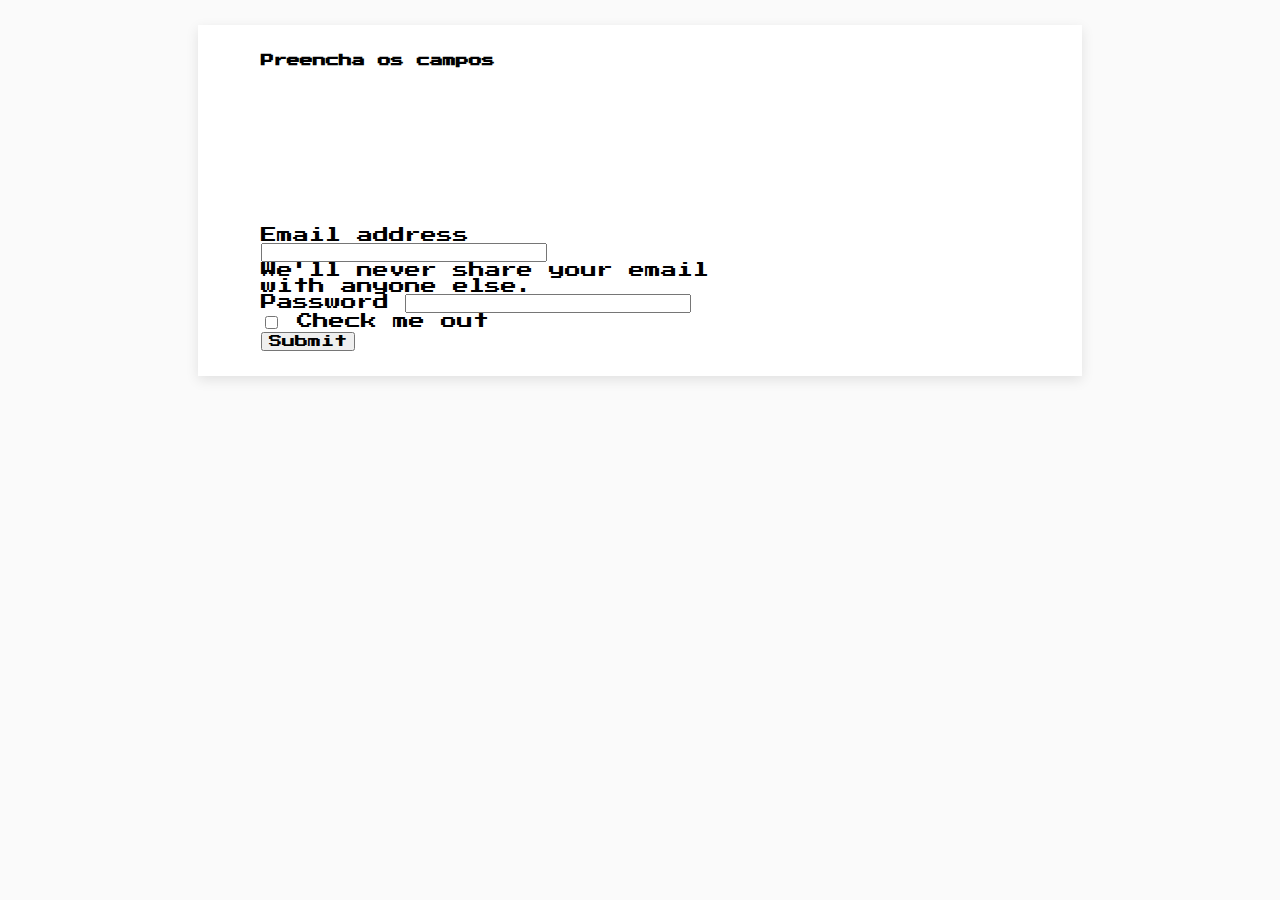
<file: loggin.html>
<!DOCTYPE html>
<html lang="en">

<head>
    <meta charset="UTF-8">
    <meta http-equiv="X-UA-Compatible" content="IE=edge">
    <meta name="viewport" content="width=device-width, initial-scale=1.0">
    <link rel="stylesheet" href="./views/assets/loggin.css">
    <link href="https://cdn.jsdelivr.net/npm/bootstrap@5.1.3/dist/css/bootstrap.min.css" rel="stylesheet"
        integrity="sha384-1BmE4kWBq78iYhFldvKuhfTAU6auU8tT94WrHftjDbrCEXSU1oBoqyl2QvZ6jIW3" crossorigin="anonymous">
    <title>Document</title>
</head>

<body> 
  <div class="total">
  <h5>Preencha os campos</h5>
    <form class="geral">
        <div class="mb-3">
          <label for="exampleInputEmail1" class="form-label">Email address</label>
          <input type="email" class="form-control" id="exampleInputEmail1" aria-describedby="emailHelp">
          <div id="emailHelp" class="form-text">We'll never share your email with anyone else.</div>
        </div>
        <div class="mb-3">
          <label for="exampleInputPassword1" class="form-label">Password</label>
          <input type="password" class="form-control" id="exampleInputPassword1">
        </div>
        <div class="mb-3 form-check">
          <input type="checkbox" class="form-check-input" id="exampleCheck1">
          <label class="form-check-label" for="exampleCheck1">Check me out</label>
        </div>
        <button type="submit" class="btn btn-primary">Submit</button>
      </form>
    </div>

    <script src="https://cdn.jsdelivr.net/npm/@popperjs/core@2.10.2/dist/umd/popper.min.js"
        integrity="sha384-7+zCNj/IqJ95wo16oMtfsKbZ9ccEh31eOz1HGyDuCQ6wgnyJNSYdrPa03rtR1zdB"
        crossorigin="anonymous"></script>
    <script src="https://cdn.jsdelivr.net/npm/bootstrap@5.1.3/dist/js/bootstrap.min.js"
        integrity="sha384-QJHtvGhmr9XOIpI6YVutG+2QOK9T+ZnN4kzFN1RtK3zEFEIsxhlmWl5/YESvpZ13"
        crossorigin="anonymous"></script>
</body>

</html>
</file>
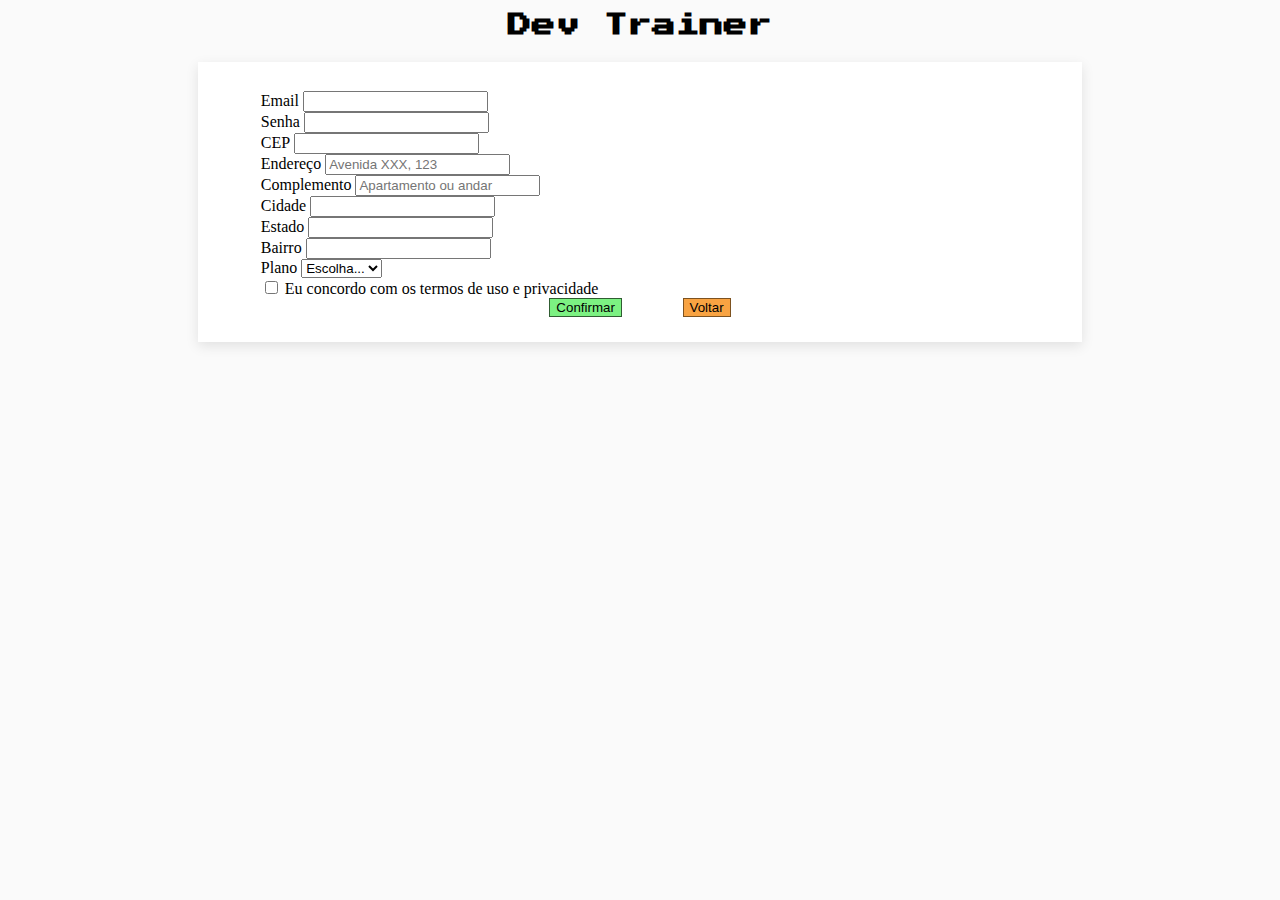
<file: html/cadastro.html>
<!DOCTYPE html>
<html lang="en">
<head>
    <meta charset="UTF-8">
    <meta http-equiv="X-UA-Compatible" content="IE=edge">
    <meta name="viewport" content="width=device-width, initial-scale=1.0">
    <title>Dev Trainer</title>
    <link href="https://cdn.jsdelivr.net/npm/bootstrap@5.1.3/dist/css/bootstrap.min.css" rel="stylesheet" integrity="sha384-1BmE4kWBq78iYhFldvKuhfTAU6auU8tT94WrHftjDbrCEXSU1oBoqyl2QvZ6jIW3" crossorigin="anonymous">
    <link rel="stylesheet" href="../css/cadastro.css">
</head>
<body>

  <div class="container-title">
    <h1 class="company-title">Dev Trainer</h1>
  </div>
<div class="container-form">
  <div class="form-area">
  <form class="row g-3">
    <div class="col-md-6">
      <label for="inputEmail4" class="form-label">Email</label>
      <input type="email" class="form-control" id="inputEmail4">
    </div>
    <div class="col-md-6">
      <label for="inputPassword4" class="form-label">Senha</label>
      <input type="password" class="form-control" id="inputPassword4">
    </div>
    <div class="col-md-4">
      <label for="inputCep" class="form-label">CEP</label>
      <input type="text" class="form-control" id="inputCep">
    </div>
    <div class="col-md-8">
      <label for="inputAddress" class="form-label">Endereço</label>
      <input type="text" class="form-control" id="inputAddress" placeholder="Avenida XXX, 123">
    </div>
    <div class="col-md-6">
      <label for="inputAddress2" class="form-label">Complemento</label>
      <input type="text" class="form-control" id="inputAddress2" placeholder="Apartamento ou andar">
    </div>
    <div class="col-md-6">
      <label for="inputCity" class="form-label">Cidade</label>
      <input type="text" class="form-control" id="inputCity">
    </div>
    <div class="col-md-6">
      <label for="inputState" class="form-label">Estado</label>
      <input type="text" class="form-control" id="inputState">
    </div>
        <div class="col-md-6">
          <label for="inputState" class="form-label">Bairro</label>
          <input type="text" class="form-control" id="inputNeighborhood">
        </div>
        <div class="col-md-12">
          <label for="inputPlano" class="form-label">Plano</label>
          <select id="inputPlano" class="form-select">
            <option selected>Escolha...</option>
            <option>Gratuito</option>
            <option>Junior</option>
            <option>Pleno</option>
            <option>Sênior</option>
          </select>
        </div>
        <div class="col-12">
          <div class="form-check">
            <input class="form-check-input" type="checkbox" id="gridCheck">
            <label class="form-check-label" for="gridCheck">
              Eu concordo com os termos de uso e privacidade
            </label>
          </div>
        </div>
        <div class="btn-div" class="col-6">
          <button type="submit" id="green-btn" class="btn btn-primary">Confirmar</button>
          <div class="btn-div" class="col-6">
            <button type="submit" id="orange-btn" class="btn btn-primary">Voltar</button>
          </div>
        </div>
        </div>
      </form>
    </div>
  </div>

  <script src="https://cdn.jsdelivr.net/npm/@popperjs/core@2.10.2/dist/umd/popper.min.js" integrity="sha384-7+zCNj/IqJ95wo16oMtfsKbZ9ccEh31eOz1HGyDuCQ6wgnyJNSYdrPa03rtR1zdB" crossorigin="anonymous"></script>
  <script src="https://cdn.jsdelivr.net/npm/bootstrap@5.1.3/dist/js/bootstrap.min.js" integrity="sha384-QJHtvGhmr9XOIpI6YVutG+2QOK9T+ZnN4kzFN1RtK3zEFEIsxhlmWl5/YESvpZ13" crossorigin="anonymous"></script>
  <script src="https://code.jquery.com/jquery-3.6.0.js"></script>
  <script src="../js/models/cep-model.js"></script>
</body>
</html>
</file>
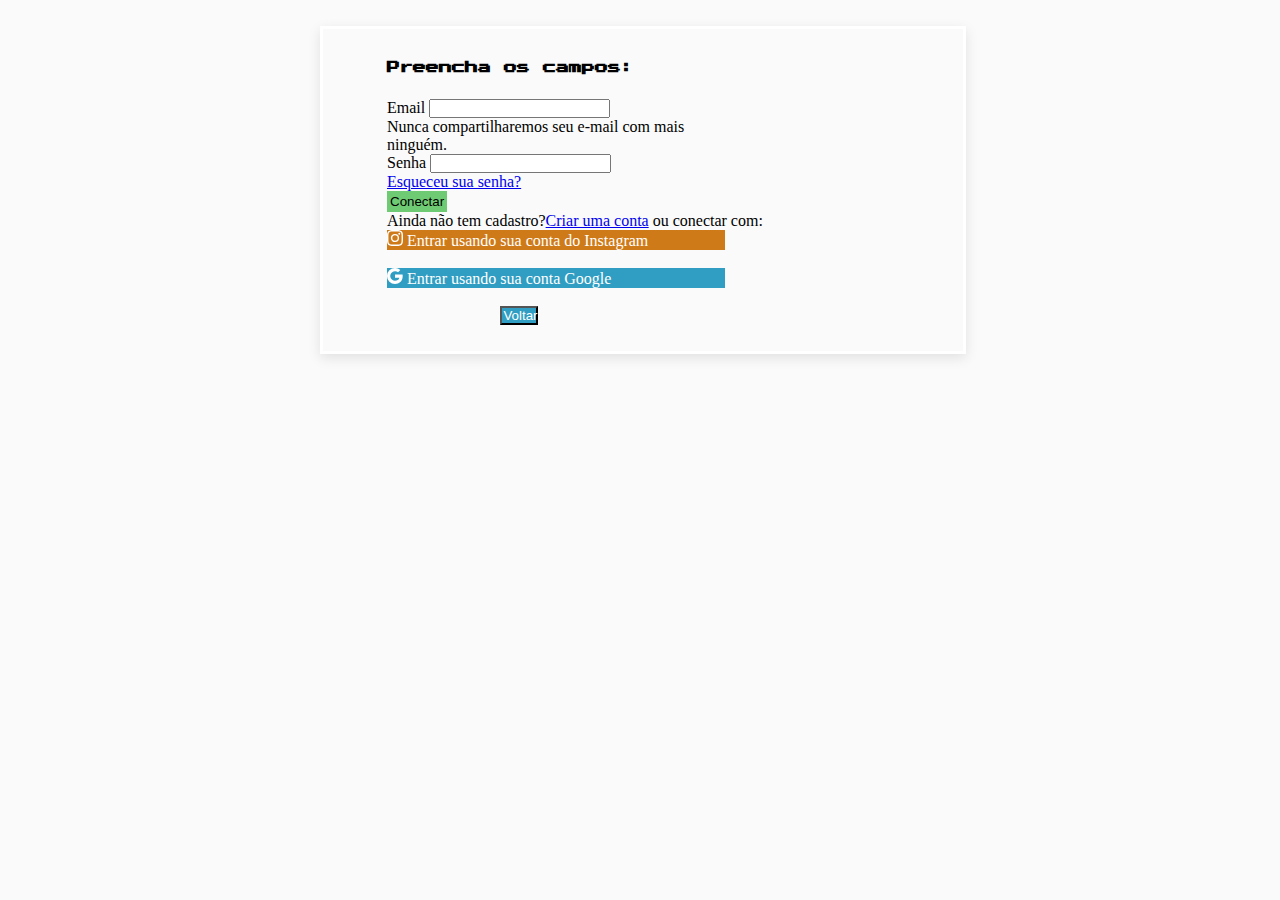
<file: html/login.html>
<!DOCTYPE html>
<html lang="en">

<head>
  <meta charset="UTF-8">
  <meta http-equiv="X-UA-Compatible" content="IE=edge">
  <meta name="viewport" content="width=device-width, initial-scale=1.0">
  <link rel="stylesheet" href="../css/login.css">
  <link href="https://cdn.jsdelivr.net/npm/bootstrap@5.1.3/dist/css/bootstrap.min.css" rel="stylesheet"
    integrity="sha384-1BmE4kWBq78iYhFldvKuhfTAU6auU8tT94WrHftjDbrCEXSU1oBoqyl2QvZ6jIW3" crossorigin="anonymous">
  <link rel="stylesheet" href="../css/medialogin.css">
  <title>Document</title>
</head>

<body>
  <main class="total">
    <h5>Preencha os campos:</h5>
    <form class="formulario">
      <div class="mb-3">
        <label for="exampleInputEmail1" class="form-label">Email</label>
        <input type="email" class="form-control" id="exampleInputEmail1" aria-describedby="emailHelp">
        <div id="emailHelp" class="form-text">Nunca compartilharemos seu e-mail com mais ninguém.</div>
      </div>
      <div class="mb-3">
        <label for="exampleInputPassword1" class="form-label">Senha</label>
        <input type="password" class="form-control" id="exampleInputPassword1">
      </div>
      <div class="recuperaSenha">
        <p>
          <a href="redefinir_senha.html">Esqueceu sua senha?</a>
        </p>
      </div>
      <button type="submit" class="btn btn-primary" id="botaoconectar">Conectar</button>

      <div class="socialMedias">
        <p>Ainda não tem cadastro?<a href="cadastro.html">Criar uma conta</a> ou conectar com:
        </p>
        <div class="instagram">
          <a href=" ">
            <svg xmlns="http://www.w3.org/2000/svg" width="16" height="16" fill="currentColor" class="bi bi-instagram"
              viewBox="0 0 16 16">
              <path
                d="M8 0C5.829 0 5.556.01 4.703.048 3.85.088 3.269.222 2.76.42a3.917 3.917 0 0 0-1.417.923A3.927 3.927 0 0 0 .42 2.76C.222 3.268.087 3.85.048 4.7.01 5.555 0 5.827 0 8.001c0 2.172.01 2.444.048 3.297.04.852.174 1.433.372 1.942.205.526.478.972.923 1.417.444.445.89.719 1.416.923.51.198 1.09.333 1.942.372C5.555 15.99 5.827 16 8 16s2.444-.01 3.298-.048c.851-.04 1.434-.174 1.943-.372a3.916 3.916 0 0 0 1.416-.923c.445-.445.718-.891.923-1.417.197-.509.332-1.09.372-1.942C15.99 10.445 16 10.173 16 8s-.01-2.445-.048-3.299c-.04-.851-.175-1.433-.372-1.941a3.926 3.926 0 0 0-.923-1.417A3.911 3.911 0 0 0 13.24.42c-.51-.198-1.092-.333-1.943-.372C10.443.01 10.172 0 7.998 0h.003zm-.717 1.442h.718c2.136 0 2.389.007 3.232.046.78.035 1.204.166 1.486.275.373.145.64.319.92.599.28.28.453.546.598.92.11.281.24.705.275 1.485.039.843.047 1.096.047 3.231s-.008 2.389-.047 3.232c-.035.78-.166 1.203-.275 1.485a2.47 2.47 0 0 1-.599.919c-.28.28-.546.453-.92.598-.28.11-.704.24-1.485.276-.843.038-1.096.047-3.232.047s-2.39-.009-3.233-.047c-.78-.036-1.203-.166-1.485-.276a2.478 2.478 0 0 1-.92-.598 2.48 2.48 0 0 1-.6-.92c-.109-.281-.24-.705-.275-1.485-.038-.843-.046-1.096-.046-3.233 0-2.136.008-2.388.046-3.231.036-.78.166-1.204.276-1.486.145-.373.319-.64.599-.92.28-.28.546-.453.92-.598.282-.11.705-.24 1.485-.276.738-.034 1.024-.044 2.515-.045v.002zm4.988 1.328a.96.96 0 1 0 0 1.92.96.96 0 0 0 0-1.92zm-4.27 1.122a4.109 4.109 0 1 0 0 8.217 4.109 4.109 0 0 0 0-8.217zm0 1.441a2.667 2.667 0 1 1 0 5.334 2.667 2.667 0 0 1 0-5.334z" />
            </svg>
            Entrar usando sua conta do Instagram
          </a>
        </div>
        <br>
        <div class="emailGoogle">
          <a href=" ">
            <svg xmlns="http://www.w3.org/2000/svg" width="16" height="16" fill="currentColor" class="bi bi-google"
              viewBox="0 0 16 16">
              <path
                d="M15.545 6.558a9.42 9.42 0 0 1 .139 1.626c0 2.434-.87 4.492-2.384 5.885h.002C11.978 15.292 10.158 16 8 16A8 8 0 1 1 8 0a7.689 7.689 0 0 1 5.352 2.082l-2.284 2.284A4.347 4.347 0 0 0 8 3.166c-2.087 0-3.86 1.408-4.492 3.304a4.792 4.792 0 0 0 0 3.063h.003c.635 1.893 2.405 3.301 4.492 3.301 1.078 0 2.004-.276 2.722-.764h-.003a3.702 3.702 0 0 0 1.599-2.431H8v-3.08h7.545z" />
            </svg>
            Entrar usando sua conta Google
          </a>
          <br>
          <br>
          <button id="btnvoltarlogin" class="btn btn-primary"><a class="linkvoltar" href="../index.html">Voltar</a></button>
    </form>
  </main>
  
  <script src="https://cdn.jsdelivr.net/npm/@popperjs/core@2.10.2/dist/umd/popper.min.js"
    integrity="sha384-7+zCNj/IqJ95wo16oMtfsKbZ9ccEh31eOz1HGyDuCQ6wgnyJNSYdrPa03rtR1zdB"
    crossorigin="anonymous"></script>
  <script src="https://cdn.jsdelivr.net/npm/bootstrap@5.1.3/dist/js/bootstrap.min.js"
    integrity="sha384-QJHtvGhmr9XOIpI6YVutG+2QOK9T+ZnN4kzFN1RtK3zEFEIsxhlmWl5/YESvpZ13"
    crossorigin="anonymous"></script>
    <script src="../js/controllers/botoes-controller.js"></script>

</body>

</html>
</file>
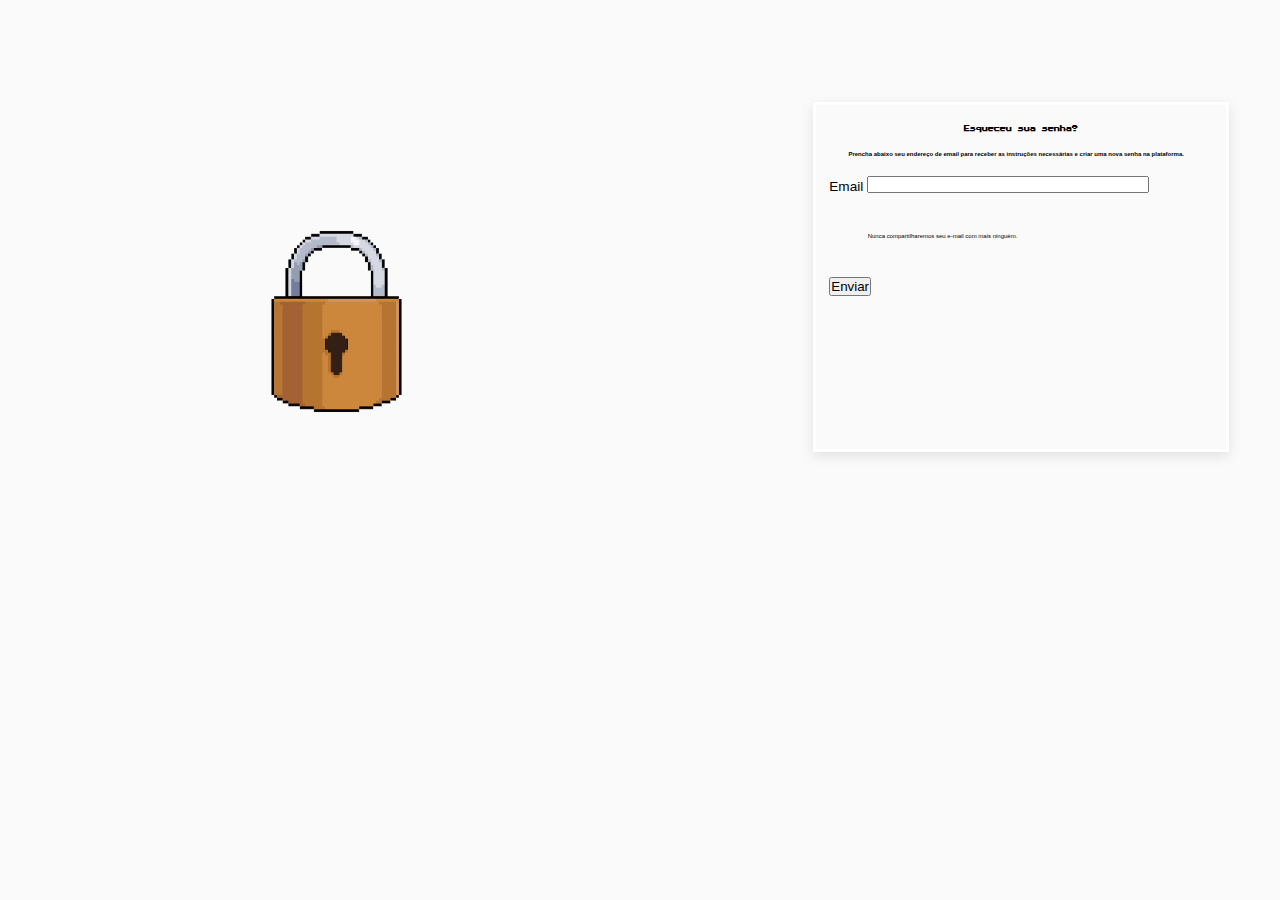
<file: html/redefinir_senha.html>
<!DOCTYPE html>
<html lang="en">
<head>
    <meta charset="UTF-8">
    <meta http-equiv="X-UA-Compatible" content="IE=edge">
    <meta name="viewport" content="width=device-width, initial-scale=1.0">
    <link rel="stylesheet" href="../css/mediaredefinir.css">
    <title>Document</title>
    <link href="https://cdn.jsdelivr.net/npm/bootstrap@5.1.3/dist/css/bootstrap.min.css" rel="stylesheet" integrity="sha384-1BmE4kWBq78iYhFldvKuhfTAU6auU8tT94WrHftjDbrCEXSU1oBoqyl2QvZ6jIW3" crossorigin="anonymous">
    <link rel="preconnect" href="https://fonts.googleapis.com">
    <link rel="preconnect" href="https://fonts.gstatic.com" crossorigin>
    <link href="https://fonts.googleapis.com/css2?family=Press+Start+2P&display=swap" rel="stylesheet">
    <link href="../css/redefinir_senha.css" rel="stylesheet">
</head>
<body>
  <div>
  <img class="cadeado" src="../assets/imgs/cadeado.png">
  </div>
     <div class="geral">
        <form>
          <h3 class="texto01">Esqueceu sua senha?</h3>
          <h6 class="texto02">Prencha abaixo seu endereço de email para receber as instruções necessárias e criar uma nova senha na plataforma.</h6>
      <div class="mb-3">
      <label for="exampleInputEmail1" class="form-label">Email</label>
      <input type="email" class="form-control" id="exampleInputEmail1" aria-describedby="emailHelp">
      <div id="emailHelp" class="form-text">Nunca compartilharemos seu e-mail com mais ninguém.</div>
    </div>
      <button type="submit" class="btn btn-primary texto03">Enviar</button>
  </form>
  </div>
 
    <script src="https://cdn.jsdelivr.net/npm/@popperjs/core@2.10.2/dist/umd/popper.min.js" integrity="sha384-7+zCNj/IqJ95wo16oMtfsKbZ9ccEh31eOz1HGyDuCQ6wgnyJNSYdrPa03rtR1zdB" crossorigin="anonymous"></script>
    <script src="https://cdn.jsdelivr.net/npm/bootstrap@5.1.3/dist/js/bootstrap.min.js" integrity="sha384-QJHtvGhmr9XOIpI6YVutG+2QOK9T+ZnN4kzFN1RtK3zEFEIsxhlmWl5/YESvpZ13" crossorigin="anonymous"></script>
</body>
</html>
</file>
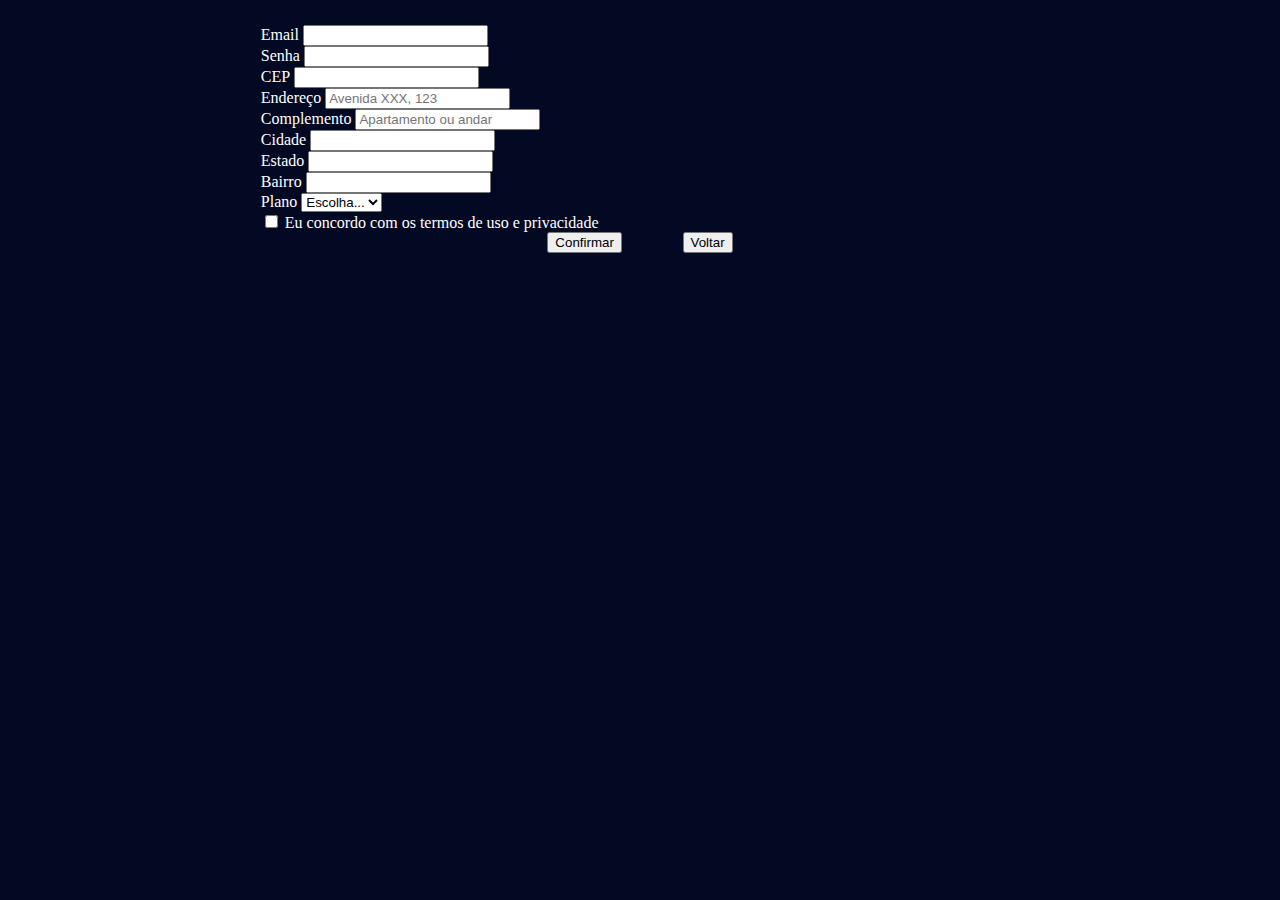
<file: views/cadastro.html>
<!DOCTYPE html>
<html lang="en">
<head>
    <meta charset="UTF-8">
    <meta http-equiv="X-UA-Compatible" content="IE=edge">
    <meta name="viewport" content="width=device-width, initial-scale=1.0">
    <title>Dev Trainer</title>
    <link href="https://cdn.jsdelivr.net/npm/bootstrap@5.1.3/dist/css/bootstrap.min.css" rel="stylesheet" integrity="sha384-1BmE4kWBq78iYhFldvKuhfTAU6auU8tT94WrHftjDbrCEXSU1oBoqyl2QvZ6jIW3" crossorigin="anonymous">
    <link rel="stylesheet" href="./assets/css/cadastro.css">
</head>
<body>
    <header>
        <!-- TODO: Header padronizada com o grupo -->
    </header>

<div class="container-form">
    <form class="row g-3">
        <div class="col-md-6">
          <label for="inputEmail4" class="form-label">Email</label>
          <input type="email" class="form-control" id="inputEmail4">
        </div>
        <div class="col-md-6">
          <label for="inputPassword4" class="form-label">Senha</label>
          <input type="password" class="form-control" id="inputPassword4">
        </div>
        <div class="col-md-4">
          <label for="inputCep" class="form-label">CEP</label>
          <input type="text" class="form-control" id="inputCep">
        </div>
        <div class="col-md-8">
          <label for="inputAddress" class="form-label">Endereço</label>
          <input type="text" class="form-control" id="inputAddress" placeholder="Avenida XXX, 123">
        </div>
        <div class="col-md-6">
          <label for="inputAddress2" class="form-label">Complemento</label>
          <input type="text" class="form-control" id="inputAddress2" placeholder="Apartamento ou andar">
        </div>
        <div class="col-md-6">
          <label for="inputCity" class="form-label">Cidade</label>
          <input type="text" class="form-control" id="inputCity">
        </div>
        <div class="col-md-6">
          <label for="inputState" class="form-label">Estado</label>
          <input type="text" class="form-control" id="inputState">
        </div>
        <div class="col-md-6">
          <label for="inputState" class="form-label">Bairro</label>
          <input type="text" class="form-control" id="inputNeighborhood">
        </div>
        <div class="col-md-12">
            <label for="inputPlano" class="form-label">Plano</label>
            <select id="inputPlano" class="form-select">
              <option selected>Escolha...</option>
              <option>Gratuito</option>
              <option>Junior</option>
              <option>Pleno</option>
              <option>Sênior</option>
            </select>
          </div>
        <div class="col-12">
          <div class="form-check">
            <input class="form-check-input" type="checkbox" id="gridCheck">
            <label class="form-check-label" for="gridCheck">
              Eu concordo com os termos de uso e privacidade
            </label>
          </div>
        </div>
        <div class="btn-div" class="col-6">
          <button type="submit" class="btn btn-primary">Confirmar</button>
          <div class="btn-div" class="col-6">
            <button type="submit" class="btn btn-primary">Voltar</button>
          </div>
        </div>
      </form>
    </div>

    <footer>
        <!-- TODO: Footer padronizado com o grupo -->
    </footer>

    <script src="https://cdn.jsdelivr.net/npm/@popperjs/core@2.10.2/dist/umd/popper.min.js" integrity="sha384-7+zCNj/IqJ95wo16oMtfsKbZ9ccEh31eOz1HGyDuCQ6wgnyJNSYdrPa03rtR1zdB" crossorigin="anonymous"></script>
    <script src="https://cdn.jsdelivr.net/npm/bootstrap@5.1.3/dist/js/bootstrap.min.js" integrity="sha384-QJHtvGhmr9XOIpI6YVutG+2QOK9T+ZnN4kzFN1RtK3zEFEIsxhlmWl5/YESvpZ13" crossorigin="anonymous"></script>
</body>
</html>
</file>
<file: views/assets/loggin.css>
@font-face {
    font-family:"Press_Start_2P";
    src: url("../fonts/Press_Start_2P/PressStart2P-Regular.ttf");
}
*{  
    font-family: "Press_Start_2P";
}
body{
    background-color: #fafafa;
}
.total{
    margin-top: 2%;
    padding-top: 0.5%;
    padding-bottom: 2%;
    margin-left: 15%;
    margin-right: 15%;
    padding-left: 5%;
    padding-right: 5%;
    background-color: #FFFFFF;
    box-shadow: rgba(0, 0, 0, 0.1) 0px 4px 12px;
}
.geral{
    display: flex;
    align-items: flex-start;
    flex-direction: column;
    justify-content: flex-start;
    margin-top: 10em;
}

.mb-3{
    width: 30em;
}
</file>
<file: css/cadastro.css>
@import url('https://fonts.googleapis.com/css2?family=Press+Start+2P&display=swap');

body {
    background-color: #fafafa;
}

.container-form {
    margin-top: 2%;
    padding-top: 0.5%;
    padding-bottom: 2%;
    margin-left: 15%;
    margin-right: 15%;
    padding-left: 5%;
    padding-right: 5%;
    background-color: #FFFFFF;
    box-shadow: rgba(0, 0, 0, 0.1) 0px 4px 12px;
}

.company-title {
    font-family: 'Press Start 2P', cursive;
    font-size: 1.5em;
    text-align: center;
    margin-top: 1%;
}

.form-area {
    margin-top: 3%;
}

.form-label {
    color: #000000;
}

.form-check-label {
    color: #000000;
}

.btn-div {
    display: flex;
    justify-content: center;
    gap: 8%;
}

#green-btn {
    background-color: #7CF182;
    border: 0.1em solid #305d32;
}

#orange-btn {
    background-color: #F8A342;
    border: 0.1em solid #7d5220;
}

.popup-div {
    display: flex;
    flex-direction: column;
    justify-content: center;
    align-items: center;
    color: #4e3c3cda;
    font-weight:500;
}

.popup-error {
    display: none;
    text-align: center;
    width: 90%;
    background-color: #f87f76;
    border: 0.1em solid #9b2211;
}

.popup-ok {
    display: none;
    text-align: center;
    width: 90%;
    background-color: #7CF182;
    border: 0.1em solid #305d32;
}

.popup-email {
    display: none;
    text-align: center;
    width: 90%;
    background-color: #f87f76;
    border: 0.1em solid #9b2211;
}
</file>
<file: css/login.css>
*{
    margin: 0;
    padding: 0;
}

@font-face {
    font-family:"Press_Start_2P";
    src: url("../assets/fonts/Press-Start-2P/PressStart2P-Regular.ttf");
}

body{
    background-color:#fafafa;
  
}


.total{
    width: 40%;
    margin-top: 2%;
    padding-top: 0.5%;
    padding-bottom: 2%;
    margin-left: 25%;
    margin-right: 15%;
    padding-left: 5%;
    padding-right: 5%;
    border: solid;
    border-color: #FFFFFF;
    box-shadow: rgba(0, 0, 0, 0.1) 0px 4px 12px;
    background-color: #fafafa;
}
.total h5{
    margin-top: 5%;
    font-family: "Press_Start_2P";
}
.formulario{
    display: flex;
    align-items: flex-start;
    flex-direction: column;
    justify-content: flex-start;
    margin-top: 5%;
    
}

.mb-3{
    width: 60%;
}
.instagram a{
    display: inline-block;
    width: 90%;
    background-color: #cf7a18;
    color: white;
    text-decoration: none;
}
.emailGoogle a{
    display: inline-block;
    width: 90%;
    background-color:#309dc2;
    color: white;
    text-decoration: none;
}
#botaoconectar{
    background-color: #6fca74ff;
    border:#6fca74ff solid;
}
#btnvoltarlogin{
    display:flex;
    justify-content:center;
    margin-left: 30%;
    background-color: #309dc2;
    /* background-color: rgb(76, 153, 79);
    border: rgb(76, 153, 79) solid; */

}
/* .linkvoltar{
    color:white;
    text-decoration: none;
    background-color:rgb(76, 153, 79);;
} */
/* #7CF182
#57C1E4
#F8A342 */
</file>
<file: css/medialogin.css>
@media (max-width: 425px) { 
    .total{
        width: 80%;
    }

}
</file>
<file: css/mediaredefinir.css>
@media (max-width: 425px) { 
 
.cadeado{
    display: none;
}    
body{
    
}

.geral{
    width: 100%;
    
}

.texto01{
    
}

.texto02{
    
}

.texto03{
    
}

.mb-3{
    
}

.form-text{
    
}

.form-label{
    
}
}
</file>
<file: css/redefinir_senha.css>
@import url('https://fonts.googleapis.com/css2?family=Press+Start+2P&display=swap');

*{
    padding: 0;
    margin: 0;
    font-family: 'Press Start 2P', cursive;
}



.seta{
    margin-top: 2%;
    width:3%;
    height:3%
}

.voltar{
    margin-top: 2.5%;
    margin-left: 0%;

}
 
body{
    background-color: #fafafa;
    display: flex;
    flex-direction: row;
    justify-content: space-around;
}


.geral{
    padding:1%;
    margin-top: 10%;
    width:30%;
    text-align: left;
    margin-top: 08%;
    margin-left: 2%;
    border:solid;
    border-color:#FFFFFF;
    font-size: 10%;
    font-family: 'Mochiy Pop P One', sans-serif;
    box-shadow:rgba(0, 0, 0, 0.1) 0px 4px 12px;
    
}

.texto01{
    margin: 2%;
    text-align: center;
}

.texto02{
    margin: 5%;
    font-family: Arial;
}

.texto03{
    font-family: Arial;
}

.mb-3{
    font-size: 850%;
    font-family: Arial;
}

.form-text{
    margin: 10%;
    font-size: 10%;
    font-family: Arial;
}

.form-label{
    font-family:Arial;
}

.cadeado{
    margin-top: 30%;
    width: 30%;
    margin-left: 30%; 

}
</file>
<file: views/assets/css/cadastro.css>
body {
    background-color: #030923;
}

.container-form {
    margin-top: 2%;
    padding-left: 20%;
    padding-right: 20%;
}

.form-label {
    color: #FFFFFF;
}

.form-check-label {
    color: #FFFFFF;
}

.btn-div {
    display: flex;
    justify-content: center;
    gap: 8%;
}
</file>
